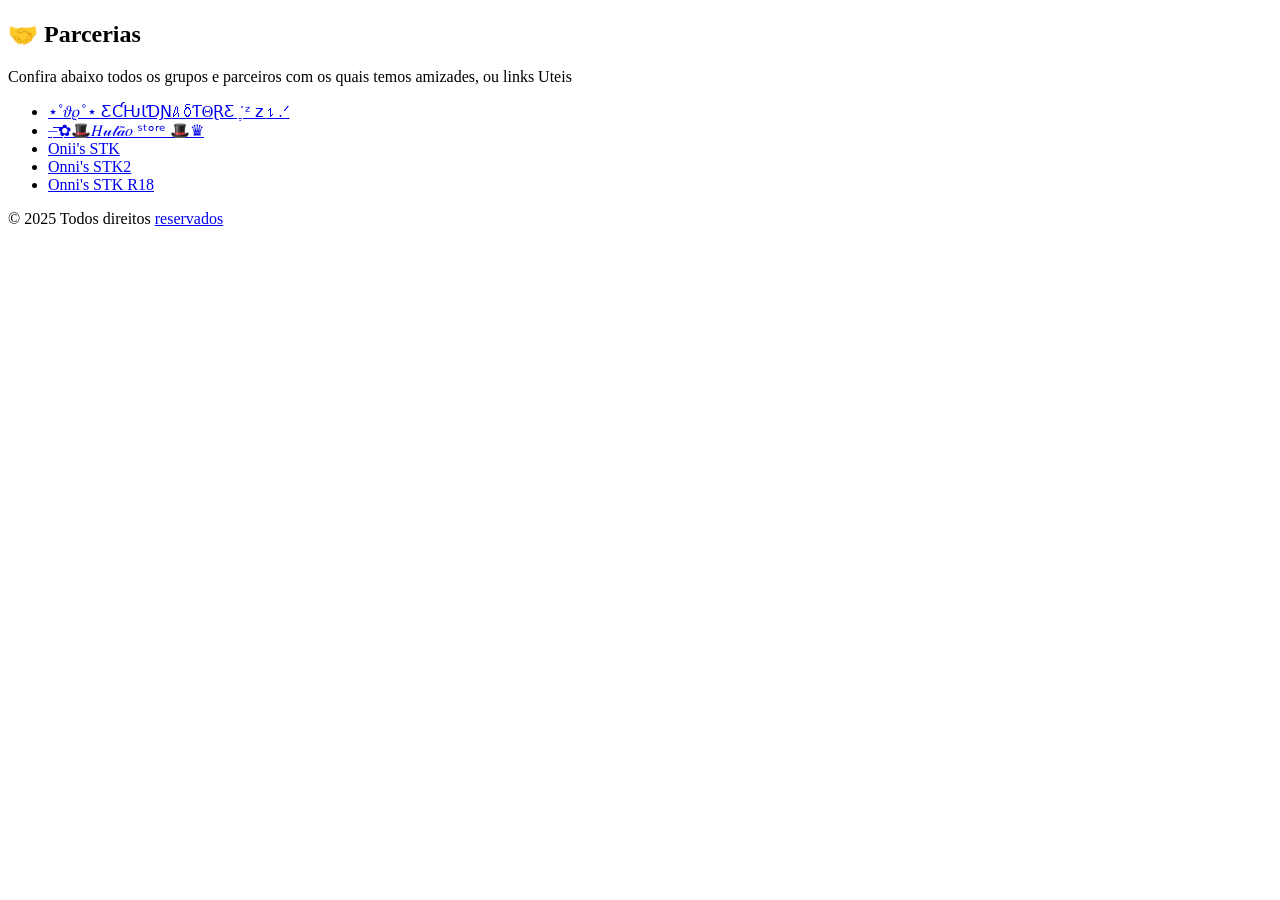
<file: parcerias.html>
<!DOCTYPE html>
<html lang="pt-BR" class="light">
<head>
  <meta charset="UTF-8">
  <meta name="viewport" content="width=device-width, initial-scale=1.0">
  <title>Parcerias - Sayo Links</title>
  <link href="https://fonts.googleapis.com/css2?family=Inter:wght@400;500&display=swap" rel="stylesheet">
  <link rel="stylesheet" href="style.css">
</head>
<body>
  <div id="container">
    <div id="intro-parcerias">
      <h2>🤝 Parcerias</h2>
      <p>Confira abaixo todos os grupos e parceiros com os quais temos amizades, ou links Uteis</p>
    </div>
    <!--parcerias/grupos/blabla-->
    <ul>
      <li><a href="https://chat.whatsapp.com/Bqwz4GW4o5sDqVcPMZzJ9P">⋆˚𝜗𝜚˚⋆ ƸƇǶƖƊƝ𐤠  ⳜƬΘⱤƸִֶ ˙ᶻ 𝗓 𐰁 .ᐟ</a></li> <!--meu óbvio-->
      <li><a href="https://chat.whatsapp.com/LQUFTsRV5ppL4fFaFDJch3">⏤͟͟͞͞✿🎩𝐻𝓊𝓉𝒶̃𝑜 ˢᵗᵒʳᵉ 🎩♛</a></li>
      <li><a href="https://chat.whatsapp.com/FjcZXDRJZI41XfmlipMLQ6">Onii's STK</a></li>
      <li><a href="https://chat.whatsapp.com/Ik5eWQbOL7k6pctc6hYq0U">Onni's STK2</a></li>
      <li><a href="https://chat.whatsapp.com/Djbi3uQxu6UDaxdzEG9HNW">Onni's STK R18</a></li>
    </ul>
    <!-- Depois vejo esse negócio de fonte-->
    <footer>
      &copy; 2025 Todos direitos <a href="#">reservados</a>
    </footer>
  </div>
</body>
</html>
</file>
<file: style.css>
<Script Language='Javascript'>
<!--lalala-->
<!--
document.write(unescape('%2F%2A%20%62%6C%61%20%62%6C%61%2C%20%66%75%6E%64%6F%20%74%6F%64%61%20%61%20%74%65%6C%61%2C%20%20%2A%2F%0A%68%74%6D%6C%2C%20%62%6F%64%79%20%7B%0A%20%20%68%65%69%67%68%74%3A%20%31%30%30%25%3B%0A%20%20%6D%61%72%67%69%6E%3A%20%30%3B%0A%20%20%70%61%64%64%69%6E%67%3A%20%30%3B%0A%7D%0A%0A%2F%2A%20%45%73%74%69%6C%6F%20%70%72%69%6E%63%69%70%61%6C%20%64%6F%20%62%6F%64%79%2C%20%6E%61%64%61%20%6D%61%69%73%20%6B%6B%6B%6B%20%2A%2F%0A%62%6F%64%79%20%7B%0A%20%20%62%61%63%6B%67%72%6F%75%6E%64%3A%20%76%61%72%28%2D%2D%62%67%2D%75%72%6C%29%20%6E%6F%2D%72%65%70%65%61%74%20%74%6F%70%20%63%65%6E%74%65%72%2F%63%6F%76%65%72%3B%0A%20%20%66%6F%6E%74%2D%66%61%6D%69%6C%79%3A%20%27%49%6E%74%65%72%27%2C%20%73%61%6E%73%2D%73%65%72%69%66%3B%0A%20%20%63%75%72%73%6F%72%3A%20%75%72%6C%28%27%2E%2F%61%73%73%65%74%73%2F%63%75%72%73%6F%72%2E%63%75%72%27%29%2C%20%61%75%74%6F%3B%0A%7D%0A%0A%68%74%6D%6C%20%7B%0A%20%20%74%72%61%6E%73%69%74%69%6F%6E%3A%20%62%61%63%6B%67%72%6F%75%6E%64%20%30%2E%34%73%20%65%61%73%65%2C%20%63%6F%6C%6F%72%20%30%2E%34%73%20%65%61%73%65%3B%0A%7D%0A%0A%3A%72%6F%6F%74%20%7B%0A%20%20%2D%2D%74%65%78%74%2D%63%6F%6C%6F%72%3A%20%77%68%69%74%65%3B%0A%20%20%2D%2D%62%67%2D%75%72%6C%3A%20%75%72%6C%28%2E%2F%61%73%73%65%74%73%2F%66%75%6E%64%6F%2D%62%6C%61%63%6B%2E%6A%70%67%29%3B%0A%20%20%2D%2D%73%74%72%6F%6B%65%2D%63%6F%6C%6F%72%3A%20%72%67%62%61%28%32%35%35%2C%20%32%35%35%2C%20%32%35%35%2C%20%30%2E%35%29%3B%0A%20%20%2D%2D%73%75%72%66%61%63%65%2D%63%6F%6C%6F%72%3A%20%72%67%62%61%28%32%35%35%2C%20%32%35%35%2C%20%32%35%35%2C%20%30%2E%30%38%29%3B%0A%20%20%2D%2D%73%75%72%66%61%63%65%2D%63%6F%6C%6F%72%2D%68%6F%76%65%72%3A%20%72%67%62%61%28%32%35%35%2C%20%32%35%35%2C%20%32%35%35%2C%20%30%2E%31%35%29%3B%0A%20%20%2D%2D%68%69%67%68%6C%69%67%68%74%2D%63%6F%6C%6F%72%3A%20%72%67%62%61%28%32%35%35%2C%20%32%35%35%2C%20%32%35%35%2C%20%30%2E%32%29%3B%0A%7D%0A%0A%2E%6C%69%67%68%74%20%7B%0A%20%20%2D%2D%74%65%78%74%2D%63%6F%6C%6F%72%3A%20%62%6C%61%63%6B%3B%0A%20%20%2D%2D%62%67%2D%75%72%6C%3A%20%75%72%6C%28%2E%2F%61%73%73%65%74%73%2F%66%75%6E%64%6F%2D%6C%69%67%68%74%2E%6A%70%67%29%3B%0A%20%20%2D%2D%73%74%72%6F%6B%65%2D%63%6F%6C%6F%72%3A%20%72%67%62%61%28%30%2C%20%30%2C%20%30%2C%20%30%2E%35%29%3B%0A%20%20%2D%2D%73%75%72%66%61%63%65%2D%63%6F%6C%6F%72%3A%20%72%67%62%61%28%30%2C%20%30%2C%20%30%2C%20%30%2E%30%35%29%3B%0A%20%20%2D%2D%73%75%72%66%61%63%65%2D%63%6F%6C%6F%72%2D%68%6F%76%65%72%3A%20%72%67%62%61%28%30%2C%20%30%2C%20%30%2C%20%30%2E%32%29%3B%0A%20%20%2D%2D%68%69%67%68%6C%69%67%68%74%2D%63%6F%6C%6F%72%3A%20%72%67%62%61%28%30%2C%20%30%2C%20%30%2C%20%30%2E%31%29%3B%0A%7D%0A%0A%62%6F%64%79%20%2A%20%7B%0A%20%20%63%6F%6C%6F%72%3A%20%76%61%72%28%2D%2D%74%65%78%74%2D%63%6F%6C%6F%72%29%3B%0A%20%20%66%6F%6E%74%2D%66%61%6D%69%6C%79%3A%20%27%49%6E%74%65%72%27%2C%20%73%61%6E%73%2D%73%65%72%69%66%3B%0A%7D%0A%0A%23%63%6F%6E%74%61%69%6E%65%72%20%7B%0A%20%20%77%69%64%74%68%3A%20%33%36%30%70%78%3B%0A%20%20%6D%61%72%67%69%6E%3A%20%61%75%74%6F%3B%0A%20%20%70%61%64%64%69%6E%67%3A%20%32%34%70%78%20%30%20%32%34%70%78%20%30%3B%0A%20%20%61%6E%69%6D%61%74%69%6F%6E%3A%20%66%61%64%65%49%6E%20%30%2E%38%73%20%65%61%73%65%2D%69%6E%2D%6F%75%74%3B%0A%7D%0A%0A%40%6B%65%79%66%72%61%6D%65%73%20%66%61%64%65%49%6E%20%7B%0A%20%20%66%72%6F%6D%20%7B%0A%20%20%20%20%6F%70%61%63%69%74%79%3A%20%30%3B%0A%20%20%20%20%74%72%61%6E%73%66%6F%72%6D%3A%20%74%72%61%6E%73%6C%61%74%65%59%28%31%35%70%78%29%3B%0A%20%20%7D%0A%20%20%74%6F%20%7B%0A%20%20%20%20%6F%70%61%63%69%74%79%3A%20%31%3B%0A%20%20%20%20%74%72%61%6E%73%66%6F%72%6D%3A%20%74%72%61%6E%73%6C%61%74%65%59%28%30%29%3B%0A%20%20%7D%0A%7D%0A%0A%23%70%72%6F%66%69%6C%65%20%7B%0A%20%20%74%65%78%74%2D%61%6C%69%67%6E%3A%20%63%65%6E%74%65%72%3B%0A%20%20%70%61%64%64%69%6E%67%3A%20%31%36%70%78%20%30%3B%0A%7D%0A%0A%2E%70%72%6F%66%69%6C%65%2D%70%69%63%20%7B%0A%20%20%77%69%64%74%68%3A%20%31%35%30%70%78%3B%0A%20%20%68%65%69%67%68%74%3A%20%31%35%30%70%78%3B%0A%20%20%62%6F%72%64%65%72%2D%72%61%64%69%75%73%3A%20%35%30%25%3B%0A%20%20%64%69%73%70%6C%61%79%3A%20%6E%6F%6E%65%3B%0A%7D%0A%0A%2F%2A%20%20%74%65%6D%61%20%2A%2F%0A%2E%6C%69%67%68%74%20%2E%6C%69%67%68%74%2D%6D%6F%64%65%20%7B%0A%20%20%64%69%73%70%6C%61%79%3A%20%69%6E%6C%69%6E%65%3B%0A%7D%0A%2E%6C%69%67%68%74%20%2E%64%61%72%6B%2D%6D%6F%64%65%20%7B%0A%20%20%64%69%73%70%6C%61%79%3A%20%6E%6F%6E%65%3B%0A%7D%0A%68%74%6D%6C%3A%6E%6F%74%28%2E%6C%69%67%68%74%29%20%2E%6C%69%67%68%74%2D%6D%6F%64%65%20%7B%0A%20%20%64%69%73%70%6C%61%79%3A%20%6E%6F%6E%65%3B%0A%7D%0A%68%74%6D%6C%3A%6E%6F%74%28%2E%6C%69%67%68%74%29%20%2E%64%61%72%6B%2D%6D%6F%64%65%20%7B%0A%20%20%64%69%73%70%6C%61%79%3A%20%69%6E%6C%69%6E%65%3B%0A%7D%0A%0A%23%70%72%6F%66%69%6C%65%20%70%20%7B%0A%20%20%66%6F%6E%74%2D%77%65%69%67%68%74%3A%20%34%30%30%3B%0A%20%20%6C%69%6E%65%2D%68%65%69%67%68%74%3A%20%32%34%70%78%3B%0A%20%20%6D%61%72%67%69%6E%2D%74%6F%70%3A%20%34%70%78%3B%0A%20%20%70%61%64%64%69%6E%67%3A%20%38%70%78%20%30%3B%0A%7D%0A%0A%2E%74%79%70%69%6E%67%20%7B%0A%20%20%66%6F%6E%74%2D%66%61%6D%69%6C%79%3A%20%6D%6F%6E%6F%73%70%61%63%65%3B%0A%20%20%77%68%69%74%65%2D%73%70%61%63%65%3A%20%6E%6F%77%72%61%70%3B%0A%20%20%6F%76%65%72%66%6C%6F%77%3A%20%68%69%64%64%65%6E%3B%0A%20%20%77%69%64%74%68%3A%20%30%3B%0A%20%20%61%6E%69%6D%61%74%69%6F%6E%3A%20%74%79%70%69%6E%67%20%33%73%20%73%74%65%70%73%28%33%30%2C%20%65%6E%64%29%20%66%6F%72%77%61%72%64%73%3B%0A%7D%0A%0A%40%6B%65%79%66%72%61%6D%65%73%20%74%79%70%69%6E%67%20%7B%0A%20%20%66%72%6F%6D%20%7B%20%77%69%64%74%68%3A%20%30%3B%20%7D%0A%20%20%74%6F%20%7B%20%77%69%64%74%68%3A%20%31%30%30%25%3B%20%7D%0A%7D%0A%0A%23%73%77%69%74%63%68%20%7B%0A%20%20%64%69%73%70%6C%61%79%3A%20%66%6C%65%78%3B%0A%20%20%6A%75%73%74%69%66%79%2D%63%6F%6E%74%65%6E%74%3A%20%63%65%6E%74%65%72%3B%0A%20%20%70%61%64%64%69%6E%67%3A%20%31%32%70%78%20%30%3B%0A%7D%0A%0A%23%73%77%69%74%63%68%20%62%75%74%74%6F%6E%20%7B%0A%20%20%77%69%64%74%68%3A%20%36%30%70%78%3B%0A%20%20%68%65%69%67%68%74%3A%20%33%32%70%78%3B%0A%20%20%62%61%63%6B%67%72%6F%75%6E%64%3A%20%76%61%72%28%2D%2D%73%74%72%6F%6B%65%2D%63%6F%6C%6F%72%29%3B%0A%20%20%62%6F%72%64%65%72%3A%20%6E%6F%6E%65%3B%0A%20%20%62%6F%72%64%65%72%2D%72%61%64%69%75%73%3A%20%39%39%39%39%70%78%3B%0A%20%20%64%69%73%70%6C%61%79%3A%20%66%6C%65%78%3B%0A%20%20%61%6C%69%67%6E%2D%69%74%65%6D%73%3A%20%63%65%6E%74%65%72%3B%0A%20%20%70%61%64%64%69%6E%67%3A%20%34%70%78%3B%0A%20%20%63%75%72%73%6F%72%3A%20%70%6F%69%6E%74%65%72%3B%0A%20%20%74%72%61%6E%73%69%74%69%6F%6E%3A%20%62%61%63%6B%67%72%6F%75%6E%64%20%30%2E%33%73%3B%0A%20%20%70%6F%73%69%74%69%6F%6E%3A%20%72%65%6C%61%74%69%76%65%3B%0A%7D%0A%0A%23%73%77%69%74%63%68%20%62%75%74%74%6F%6E%20%69%6F%6E%2D%69%63%6F%6E%20%7B%0A%20%20%62%61%63%6B%67%72%6F%75%6E%64%3A%20%77%68%69%74%65%3B%0A%20%20%62%6F%72%64%65%72%2D%72%61%64%69%75%73%3A%20%35%30%25%3B%0A%20%20%70%61%64%64%69%6E%67%3A%20%36%70%78%3B%0A%20%20%66%6F%6E%74%2D%73%69%7A%65%3A%20%31%38%70%78%3B%0A%20%20%63%6F%6C%6F%72%3A%20%62%6C%61%63%6B%3B%0A%20%20%74%72%61%6E%73%69%74%69%6F%6E%3A%20%74%72%61%6E%73%66%6F%72%6D%20%30%2E%33%73%3B%0A%7D%0A%0A%68%74%6D%6C%2E%6C%69%67%68%74%20%23%73%77%69%74%63%68%20%62%75%74%74%6F%6E%20%69%6F%6E%2D%69%63%6F%6E%20%7B%0A%20%20%74%72%61%6E%73%66%6F%72%6D%3A%20%74%72%61%6E%73%6C%61%74%65%58%28%30%29%3B%0A%7D%0A%68%74%6D%6C%3A%6E%6F%74%28%2E%6C%69%67%68%74%29%20%23%73%77%69%74%63%68%20%62%75%74%74%6F%6E%20%69%6F%6E%2D%69%63%6F%6E%20%7B%0A%20%20%74%72%61%6E%73%66%6F%72%6D%3A%20%74%72%61%6E%73%6C%61%74%65%58%28%32%38%70%78%29%3B%0A%7D%0A%0A%75%6C%20%7B%0A%20%20%6C%69%73%74%2D%73%74%79%6C%65%3A%20%6E%6F%6E%65%3B%0A%20%20%64%69%73%70%6C%61%79%3A%20%66%6C%65%78%3B%0A%20%20%66%6C%65%78%2D%64%69%72%65%63%74%69%6F%6E%3A%20%63%6F%6C%75%6D%6E%3B%0A%20%20%67%61%70%3A%20%31%32%70%78%3B%0A%20%20%70%61%64%64%69%6E%67%3A%20%30%3B%0A%20%20%6D%61%72%67%69%6E%3A%20%30%3B%0A%7D%0A%0A%75%6C%20%6C%69%20%61%20%7B%0A%20%20%64%69%73%70%6C%61%79%3A%20%66%6C%65%78%3B%0A%20%20%6A%75%73%74%69%66%79%2D%63%6F%6E%74%65%6E%74%3A%20%63%65%6E%74%65%72%3B%0A%20%20%61%6C%69%67%6E%2D%69%74%65%6D%73%3A%20%63%65%6E%74%65%72%3B%0A%20%20%70%61%64%64%69%6E%67%3A%20%31%36%70%78%20%32%34%70%78%3B%0A%20%20%62%61%63%6B%67%72%6F%75%6E%64%3A%20%76%61%72%28%2D%2D%73%75%72%66%61%63%65%2D%63%6F%6C%6F%72%29%3B%0A%20%20%62%6F%72%64%65%72%3A%20%31%70%78%20%73%6F%6C%69%64%20%76%61%72%28%2D%2D%73%74%72%6F%6B%65%2D%63%6F%6C%6F%72%29%3B%0A%20%20%62%6F%72%64%65%72%2D%72%61%64%69%75%73%3A%20%38%70%78%3B%0A%20%20%62%61%63%6B%64%72%6F%70%2D%66%69%6C%74%65%72%3A%20%62%6C%75%72%28%34%70%78%29%3B%0A%20%20%2D%77%65%62%6B%69%74%2D%62%61%63%6B%64%72%6F%70%2D%66%69%6C%74%65%72%3A%20%62%6C%75%72%28%34%70%78%29%3B%0A%20%20%74%65%78%74%2D%64%65%63%6F%72%61%74%69%6F%6E%3A%20%6E%6F%6E%65%3B%0A%20%20%66%6F%6E%74%2D%77%65%69%67%68%74%3A%20%36%30%30%3B%0A%20%20%62%6F%78%2D%73%68%61%64%6F%77%3A%20%30%20%30%20%38%70%78%20%72%67%62%61%28%31%30%38%2C%20%39%39%2C%20%32%35%35%2C%20%30%2E%34%29%3B%0A%20%20%74%72%61%6E%73%69%74%69%6F%6E%3A%20%62%61%63%6B%67%72%6F%75%6E%64%20%30%2E%35%73%2C%20%62%6F%72%64%65%72%20%30%2E%35%73%2C%20%62%6F%78%2D%73%68%61%64%6F%77%20%30%2E%33%73%3B%0A%7D%0A%0A%75%6C%20%6C%69%20%61%3A%68%6F%76%65%72%20%7B%0A%20%20%62%61%63%6B%67%72%6F%75%6E%64%3A%20%76%61%72%28%2D%2D%73%75%72%66%61%63%65%2D%63%6F%6C%6F%72%2D%68%6F%76%65%72%29%3B%0A%20%20%62%6F%72%64%65%72%3A%20%31%2E%35%70%78%20%73%6F%6C%69%64%20%76%61%72%28%2D%2D%74%65%78%74%2D%63%6F%6C%6F%72%29%3B%0A%20%20%62%6F%78%2D%73%68%61%64%6F%77%3A%20%30%20%30%20%31%32%70%78%20%72%67%62%61%28%31%30%38%2C%20%39%39%2C%20%32%35%35%2C%20%30%2E%37%29%3B%0A%7D%0A%0A%23%73%6F%63%69%61%6C%2D%6C%69%6E%6B%73%20%7B%0A%20%20%64%69%73%70%6C%61%79%3A%20%66%6C%65%78%3B%0A%20%20%6A%75%73%74%69%66%79%2D%63%6F%6E%74%65%6E%74%3A%20%63%65%6E%74%65%72%3B%0A%20%20%70%61%64%64%69%6E%67%3A%20%32%34%70%78%20%30%3B%0A%20%20%66%6F%6E%74%2D%73%69%7A%65%3A%20%32%34%70%78%3B%0A%20%20%67%61%70%3A%20%38%70%78%3B%0A%7D%0A%0A%23%73%6F%63%69%61%6C%2D%6C%69%6E%6B%73%20%61%20%7B%0A%20%20%64%69%73%70%6C%61%79%3A%20%66%6C%65%78%3B%0A%20%20%6A%75%73%74%69%66%79%2D%63%6F%6E%74%65%6E%74%3A%20%63%65%6E%74%65%72%3B%0A%20%20%61%6C%69%67%6E%2D%69%74%65%6D%73%3A%20%63%65%6E%74%65%72%3B%0A%20%20%70%61%64%64%69%6E%67%3A%20%31%36%70%78%3B%0A%20%20%62%6F%72%64%65%72%2D%72%61%64%69%75%73%3A%20%35%30%25%3B%0A%20%20%74%72%61%6E%73%69%74%69%6F%6E%3A%20%62%61%63%6B%67%72%6F%75%6E%64%20%30%2E%32%73%3B%0A%7D%0A%0A%23%73%6F%63%69%61%6C%2D%6C%69%6E%6B%73%20%61%3A%68%6F%76%65%72%20%7B%0A%20%20%62%61%63%6B%67%72%6F%75%6E%64%3A%20%76%61%72%28%2D%2D%68%69%67%68%6C%69%67%68%74%2D%63%6F%6C%6F%72%29%3B%0A%7D%0A%0A%23%73%6F%63%69%61%6C%2D%6C%69%6E%6B%73%20%61%20%69%6F%6E%2D%69%63%6F%6E%20%7B%0A%20%20%63%6F%6C%6F%72%3A%20%76%61%72%28%2D%2D%74%65%78%74%2D%63%6F%6C%6F%72%29%3B%0A%7D%0A%0A%66%6F%6F%74%65%72%20%7B%0A%20%20%70%61%64%64%69%6E%67%3A%20%32%34%70%78%20%30%3B%0A%20%20%74%65%78%74%2D%61%6C%69%67%6E%3A%20%63%65%6E%74%65%72%3B%0A%20%20%66%6F%6E%74%2D%73%69%7A%65%3A%20%31%34%70%78%3B%0A%7D%0A%0A%23%74%79%70%69%6E%67%2D%63%6F%6E%74%61%69%6E%65%72%20%7B%0A%20%20%66%6F%6E%74%2D%66%61%6D%69%6C%79%3A%20%6D%6F%6E%6F%73%70%61%63%65%3B%0A%20%20%77%68%69%74%65%2D%73%70%61%63%65%3A%20%6E%6F%77%72%61%70%3B%0A%20%20%6F%76%65%72%66%6C%6F%77%3A%20%68%69%64%64%65%6E%3B%0A%20%20%66%6F%6E%74%2D%73%69%7A%65%3A%20%31%36%70%78%3B%0A%20%20%6D%61%78%2D%77%69%64%74%68%3A%20%31%30%30%25%3B%0A%7D%0A%0A%40%6B%65%79%66%72%61%6D%65%73%20%62%6C%69%6E%6B%2D%63%61%72%65%74%20%7B%0A%20%20%35%30%25%20%7B%0A%20%20%20%20%62%6F%72%64%65%72%2D%63%6F%6C%6F%72%3A%20%74%72%61%6E%73%70%61%72%65%6E%74%3B%0A%20%20%7D%0A%7D%0A%0A%23%6D%61%73%63%6F%74%65%2D%63%6F%6E%74%61%69%6E%65%72%20%7B%0A%20%20%70%6F%73%69%74%69%6F%6E%3A%20%66%69%78%65%64%3B%0A%20%20%62%6F%74%74%6F%6D%3A%20%32%34%70%78%3B%0A%20%20%72%69%67%68%74%3A%20%32%34%70%78%3B%0A%20%20%7A%2D%69%6E%64%65%78%3A%20%39%39%39%3B%0A%20%20%64%69%73%70%6C%61%79%3A%20%66%6C%65%78%3B%0A%20%20%66%6C%65%78%2D%64%69%72%65%63%74%69%6F%6E%3A%20%63%6F%6C%75%6D%6E%3B%0A%20%20%61%6C%69%67%6E%2D%69%74%65%6D%73%3A%20%63%65%6E%74%65%72%3B%0A%20%20%70%6F%69%6E%74%65%72%2D%65%76%65%6E%74%73%3A%20%6E%6F%6E%65%3B%0A%7D%0A%0A%23%6D%61%73%63%6F%74%65%20%7B%0A%20%20%77%69%64%74%68%3A%20%31%30%30%70%78%3B%0A%20%20%68%65%69%67%68%74%3A%20%61%75%74%6F%3B%0A%20%20%61%6E%69%6D%61%74%69%6F%6E%3A%20%66%6C%6F%61%74%20%33%73%20%65%61%73%65%2D%69%6E%2D%6F%75%74%20%69%6E%66%69%6E%69%74%65%3B%0A%20%20%75%73%65%72%2D%73%65%6C%65%63%74%3A%20%6E%6F%6E%65%3B%0A%7D%0A%0A%40%6B%65%79%66%72%61%6D%65%73%20%66%6C%6F%61%74%20%7B%0A%20%20%30%25%2C%20%31%30%30%25%20%7B%0A%20%20%20%20%74%72%61%6E%73%66%6F%72%6D%3A%20%74%72%61%6E%73%6C%61%74%65%59%28%30%29%3B%0A%20%20%7D%0A%20%20%35%30%25%20%7B%0A%20%20%20%20%74%72%61%6E%73%66%6F%72%6D%3A%20%74%72%61%6E%73%6C%61%74%65%59%28%2D%31%32%70%78%29%3B%0A%20%20%7D%0A%7D%0A%0A%23%66%61%6C%61%2D%6D%61%73%63%6F%74%65%20%7B%0A%20%20%70%6F%73%69%74%69%6F%6E%3A%20%72%65%6C%61%74%69%76%65%3B%0A%20%20%62%61%63%6B%67%72%6F%75%6E%64%3A%20%72%67%62%61%28%30%2C%20%30%2C%20%30%2C%20%30%2E%37%29%3B%0A%20%20%63%6F%6C%6F%72%3A%20%77%68%69%74%65%3B%0A%20%20%70%61%64%64%69%6E%67%3A%20%36%70%78%20%31%32%70%78%3B%0A%20%20%62%6F%72%64%65%72%2D%72%61%64%69%75%73%3A%20%38%70%78%3B%0A%20%20%6D%61%72%67%69%6E%2D%62%6F%74%74%6F%6D%3A%20%38%70%78%3B%0A%20%20%66%6F%6E%74%2D%73%69%7A%65%3A%20%31%34%70%78%3B%0A%20%20%6D%61%78%2D%77%69%64%74%68%3A%20%31%38%30%70%78%3B%0A%20%20%74%65%78%74%2D%61%6C%69%67%6E%3A%20%6C%65%66%74%3B%0A%20%20%6F%70%61%63%69%74%79%3A%20%30%3B%0A%20%20%74%72%61%6E%73%66%6F%72%6D%3A%20%74%72%61%6E%73%6C%61%74%65%59%28%31%30%70%78%29%3B%0A%20%20%74%72%61%6E%73%69%74%69%6F%6E%3A%20%61%6C%6C%20%30%2E%35%73%20%65%61%73%65%3B%0A%7D%0A%0A%68%74%6D%6C%2E%6C%69%67%68%74%20%23%66%61%6C%61%2D%6D%61%73%63%6F%74%65%20%7B%0A%20%20%62%61%63%6B%67%72%6F%75%6E%64%3A%20%72%67%62%61%28%32%35%35%2C%20%32%35%35%2C%20%32%35%35%2C%20%30%2E%38%29%3B%0A%20%20%63%6F%6C%6F%72%3A%20%62%6C%61%63%6B%3B%0A%7D%0A%0A%23%66%61%6C%61%2D%6D%61%73%63%6F%74%65%3A%3A%61%66%74%65%72%20%7B%0A%20%20%63%6F%6E%74%65%6E%74%3A%20%22%22%3B%0A%20%20%70%6F%73%69%74%69%6F%6E%3A%20%61%62%73%6F%6C%75%74%65%3B%0A%20%20%6C%65%66%74%3A%20%2D%38%70%78%3B%0A%20%20%62%6F%74%74%6F%6D%3A%20%31%32%70%78%3B%0A%20%20%77%69%64%74%68%3A%20%30%3B%0A%20%20%68%65%69%67%68%74%3A%20%30%3B%0A%20%20%62%6F%72%64%65%72%2D%74%6F%70%3A%20%36%70%78%20%73%6F%6C%69%64%20%74%72%61%6E%73%70%61%72%65%6E%74%3B%0A%20%20%62%6F%72%64%65%72%2D%62%6F%74%74%6F%6D%3A%20%36%70%78%20%73%6F%6C%69%64%20%74%72%61%6E%73%70%61%72%65%6E%74%3B%0A%20%20%62%6F%72%64%65%72%2D%72%69%67%68%74%3A%20%38%70%78%20%73%6F%6C%69%64%20%72%67%62%61%28%30%2C%20%30%2C%20%30%2C%20%30%2E%37%29%3B%0A%7D%0A%0A%68%74%6D%6C%2E%6C%69%67%68%74%20%23%66%61%6C%61%2D%6D%61%73%63%6F%74%65%3A%3A%61%66%74%65%72%20%7B%0A%20%20%62%6F%72%64%65%72%2D%72%69%67%68%74%2D%63%6F%6C%6F%72%3A%20%72%67%62%61%28%32%35%35%2C%20%32%35%35%2C%20%32%35%35%2C%20%30%2E%38%29%3B%0A%7D%0A%0A%2F%2A%20%62%6C%61%20%62%6C%61%20%62%6C%61%2C%20%4D%45%4D%4F%52%49%41%20%44%41%20%42%55%43%45%54%41%2C%20%4C%45%4D%42%42%52%45%2D%53%45%20%2C%20%50%41%52%43%45%52%49%41%53%20%41%51%55%49%2E%2E%2E%2A%2F%0A%23%63%6F%6E%74%61%69%6E%65%72%20%7B%0A%20%20%77%69%64%74%68%3A%20%33%36%30%70%78%3B%0A%20%20%6D%61%72%67%69%6E%3A%20%61%75%74%6F%3B%0A%20%20%70%61%64%64%69%6E%67%3A%20%32%34%70%78%20%30%3B%0A%20%20%6D%69%6E%2D%68%65%69%67%68%74%3A%20%38%30%76%68%3B%0A%20%20%64%69%73%70%6C%61%79%3A%20%66%6C%65%78%3B%0A%20%20%66%6C%65%78%2D%64%69%72%65%63%74%69%6F%6E%3A%20%63%6F%6C%75%6D%6E%3B%0A%20%20%6A%75%73%74%69%66%79%2D%63%6F%6E%74%65%6E%74%3A%20%66%6C%65%78%2D%73%74%61%72%74%3B%20%2F%2A%20%63%6F%6D%65%E7%61%20%64%6F%20%74%6F%70%6F%20%2A%2F%0A%20%20%61%6E%69%6D%61%74%69%6F%6E%3A%20%66%61%64%65%49%6E%20%30%2E%38%73%20%65%61%73%65%2D%69%6E%2D%6F%75%74%3B%0A%7D%0A%0A%2F%2A%50%61%72%63%65%72%69%61%73%20%2A%2F%0A%23%69%6E%74%72%6F%2D%70%61%72%63%65%72%69%61%73%20%7B%0A%20%20%74%65%78%74%2D%61%6C%69%67%6E%3A%20%63%65%6E%74%65%72%3B%0A%20%20%6D%61%72%67%69%6E%2D%62%6F%74%74%6F%6D%3A%20%32%34%70%78%3B%0A%20%20%70%61%64%64%69%6E%67%3A%20%31%36%70%78%3B%0A%20%20%62%6F%72%64%65%72%2D%72%61%64%69%75%73%3A%20%31%32%70%78%3B%0A%20%20%62%61%63%6B%67%72%6F%75%6E%64%3A%20%72%67%62%61%28%31%30%38%2C%20%39%39%2C%20%32%35%35%2C%20%30%2E%31%29%3B%20%2F%2A%20%6C%65%76%65%20%64%65%73%74%61%71%75%65%20%2A%2F%0A%20%20%62%6F%78%2D%73%68%61%64%6F%77%3A%20%30%20%30%20%31%32%70%78%20%72%67%62%61%28%31%30%38%2C%20%39%39%2C%20%32%35%35%2C%20%30%2E%32%29%3B%0A%7D%0A%0A%23%69%6E%74%72%6F%2D%70%61%72%63%65%72%69%61%73%20%68%32%20%7B%0A%20%20%66%6F%6E%74%2D%73%69%7A%65%3A%20%32%38%70%78%3B%0A%20%20%66%6F%6E%74%2D%77%65%69%67%68%74%3A%20%37%30%30%3B%0A%20%20%6D%61%72%67%69%6E%2D%62%6F%74%74%6F%6D%3A%20%31%32%70%78%3B%0A%20%20%63%6F%6C%6F%72%3A%20%23%36%63%36%33%66%66%3B%0A%7D%0A%0A%23%69%6E%74%72%6F%2D%70%61%72%63%65%72%69%61%73%20%70%20%7B%0A%20%20%66%6F%6E%74%2D%73%69%7A%65%3A%20%31%36%70%78%3B%0A%20%20%63%6F%6C%6F%72%3A%20%76%61%72%28%2D%2D%74%65%78%74%2D%63%6F%6C%6F%72%29%3B%0A%20%20%6C%69%6E%65%2D%68%65%69%67%68%74%3A%20%31%2E%35%3B%0A%7D'));
//-->
</Script>
</file>
